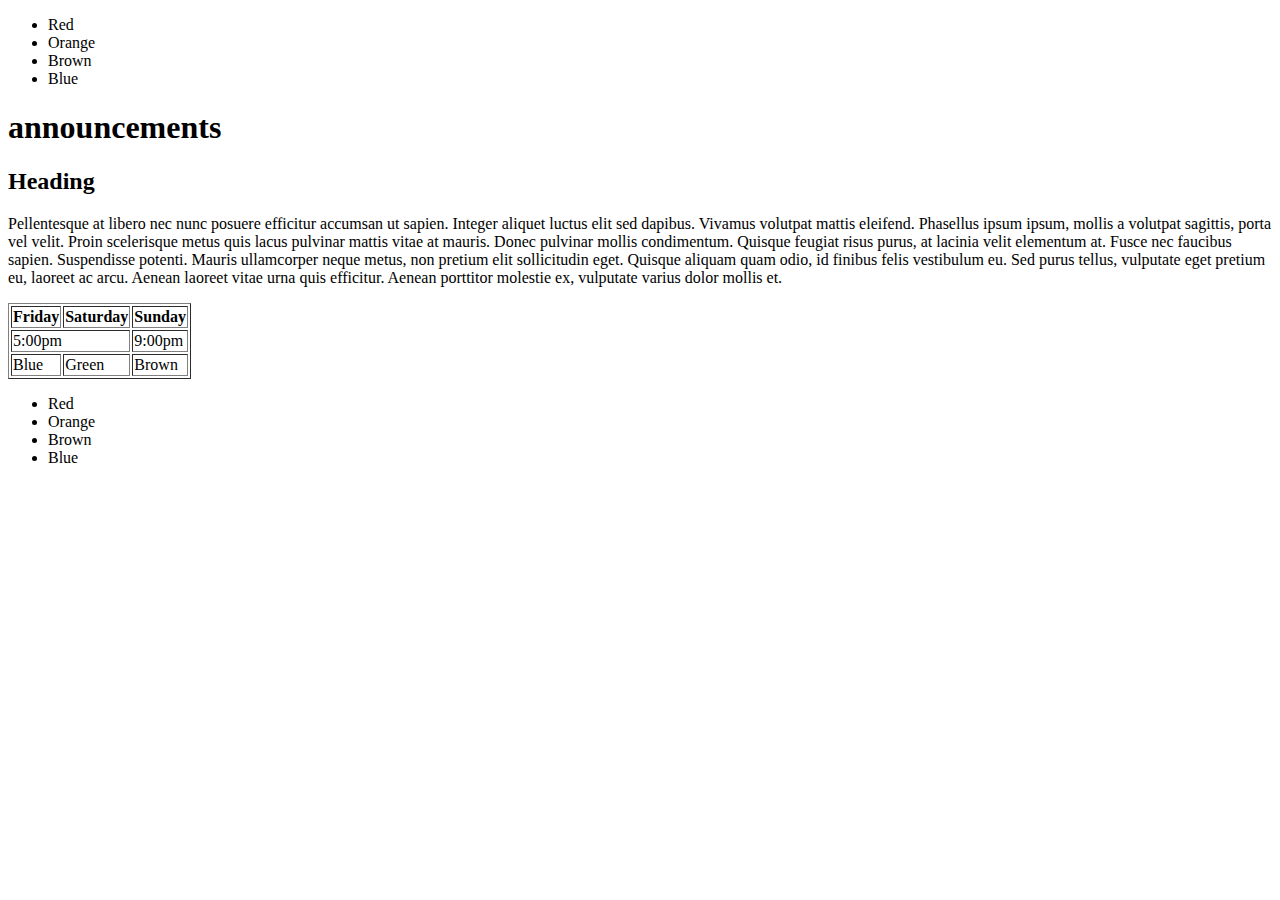
<file: html/gps/index.html>
<!DOCTYPE html>
<html lang="en">
<head>
  <title>CTA</title>
  <meta name="description" content="CTA news"/>
  <meta name="author" content="josh and Andy"/>
  <meta charset="utf-8"/>
  <link rel="stylesheet" type="text/css" href="">
</head>
<body>
  <header>
    <nav>
      <ul>
        <li>Red</li>
        <li>Orange</li>
        <li>Brown</li>
        <li>Blue</li>
      </ul>
    </nav>
  </header>
  <main>
    <section id="announcements">
      <h1>announcements</h1>
      <article>
      <h2>Heading</h2>
      <p>Pellentesque at libero nec nunc posuere efficitur accumsan ut sapien. Integer aliquet luctus elit sed dapibus. Vivamus volutpat mattis eleifend. Phasellus ipsum ipsum, mollis a volutpat sagittis, porta vel velit. Proin scelerisque metus quis lacus pulvinar mattis vitae at mauris. Donec pulvinar mollis condimentum. Quisque feugiat risus purus, at lacinia velit elementum at. Fusce nec faucibus sapien. Suspendisse potenti. Mauris ullamcorper neque metus, non pretium elit sollicitudin eget. Quisque aliquam quam odio, id finibus felis vestibulum eu. Sed purus tellus, vulputate eget pretium eu, laoreet ac arcu. Aenean laoreet vitae urna quis efficitur. Aenean porttitor molestie ex, vulputate varius dolor mollis et.</p>
      </article>
    </section>
  </main>
  <aside>
   <table border="1px">
    <thead>
      <tr>
        <th>Friday</th>
        <th>Saturday</th>
        <th>Sunday</th>
      </tr>
    </thead>
    <tfoot>
      <tr>
        <td>Blue</td>
        <td>Green</td>
        <td>Brown</td>
     </tr>
    </tfoot>
    <tbody>
      <tr>
        <td colspan="2">5:00pm</td>

        <td>9:00pm</td>
      </tr>
    </tbody>

   </table>
  </aside>
  <footer>
    <nav>
      <ul>
        <li>Red</li>
        <li>Orange</li>
        <li>Brown</li>
        <li>Blue</li>
      </ul>
    </nav>
  </footer>
</body>
</html>
</file>
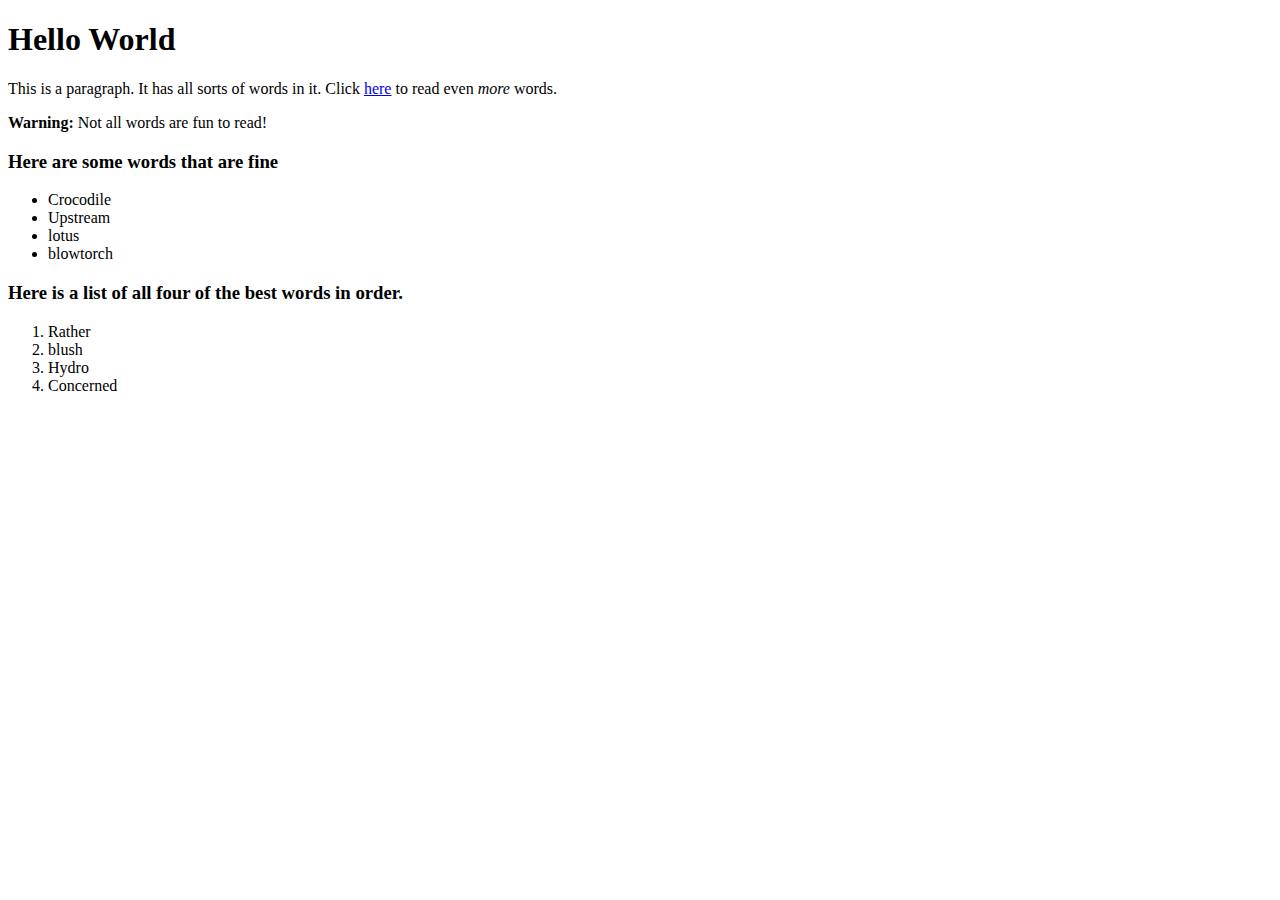
<file: html/web_basics/index.html>
<!DOCTYPE html>
<html>
<head>
  <title>A site with words</title>
</head>
<body>
  <h1>Hello World</h1>
    <p>This is a paragraph. It has all sorts of words in it. Click <a href="https://www.rottentomatoes.com">here</a> to read even <em>more</em> words.</p>


    <p><strong>Warning:</strong> Not all words are fun to read!</p>

    <h3>Here are some words that are fine</h3>

    <ul>
      <li>Crocodile</li>
      <li>Upstream</li>
      <li>lotus</li>
      <li>blowtorch</li>
    </ul>

    <h3> Here is a list of all four of the best words in order.</h3>
    <ol>
      <li>Rather</li>
      <li>blush</li>
      <li>Hydro</li>
      <li>Concerned</li>
    </ol>




</body>
</html>
</file>
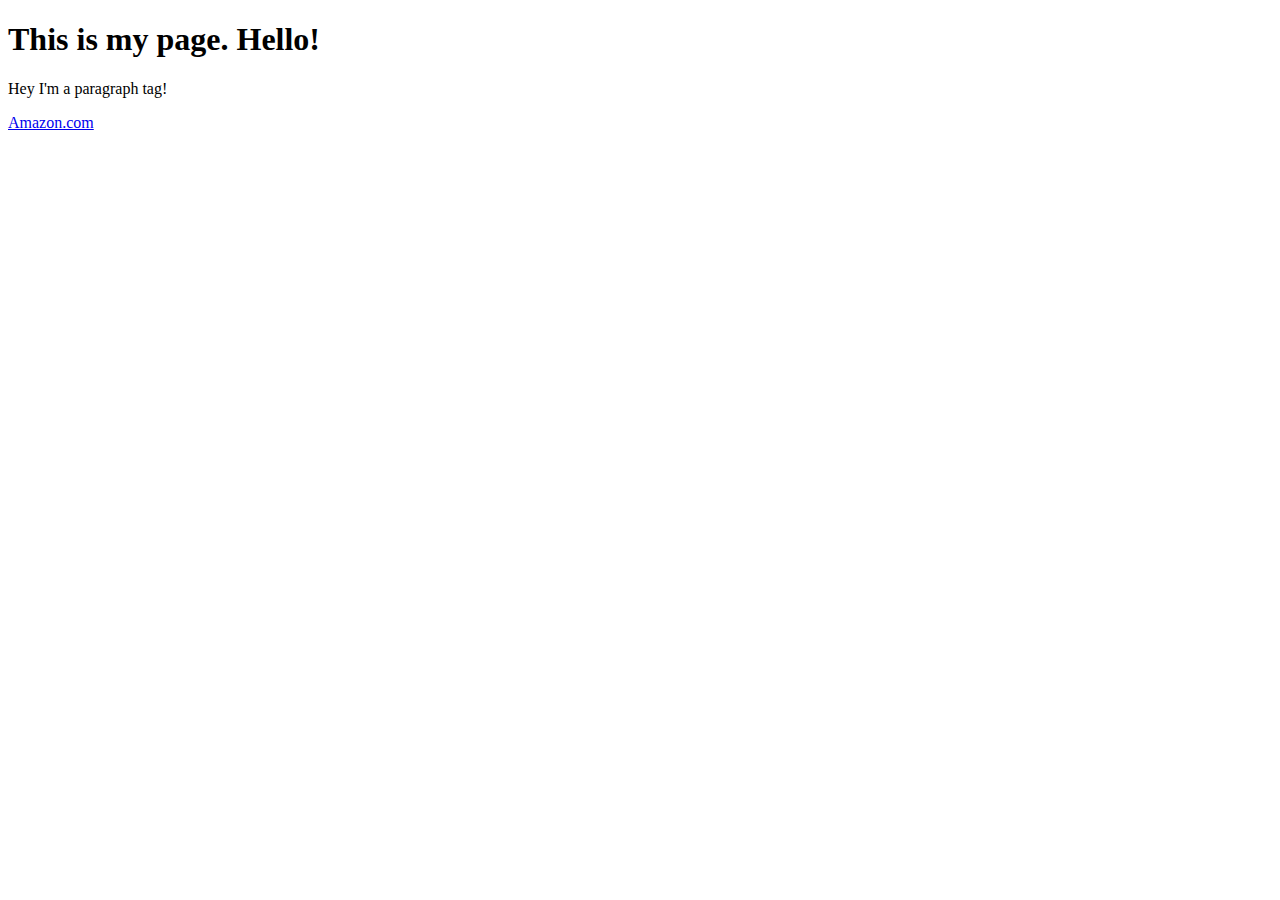
<file: web_dev/client_side_js/index.html>
<!DOCTYPE html>
<html>
  <head>
    <meta charset="utf-8">
    <link type="text/css" href="styles.css" rel="stylesheet">
    <title>Our Test Page</title>
  </head>
  <body>
    <h1 id="title" style="color: rgb(0, 0, 0);">This is my page. Hello!</h1>
    <p>Hey I'm a paragraph tag!</p>
    <p><a href="www.amazon.com">Amazon.com</a></p>
  <script src="scripts.js"></script>
  </body>
</html>
</file>
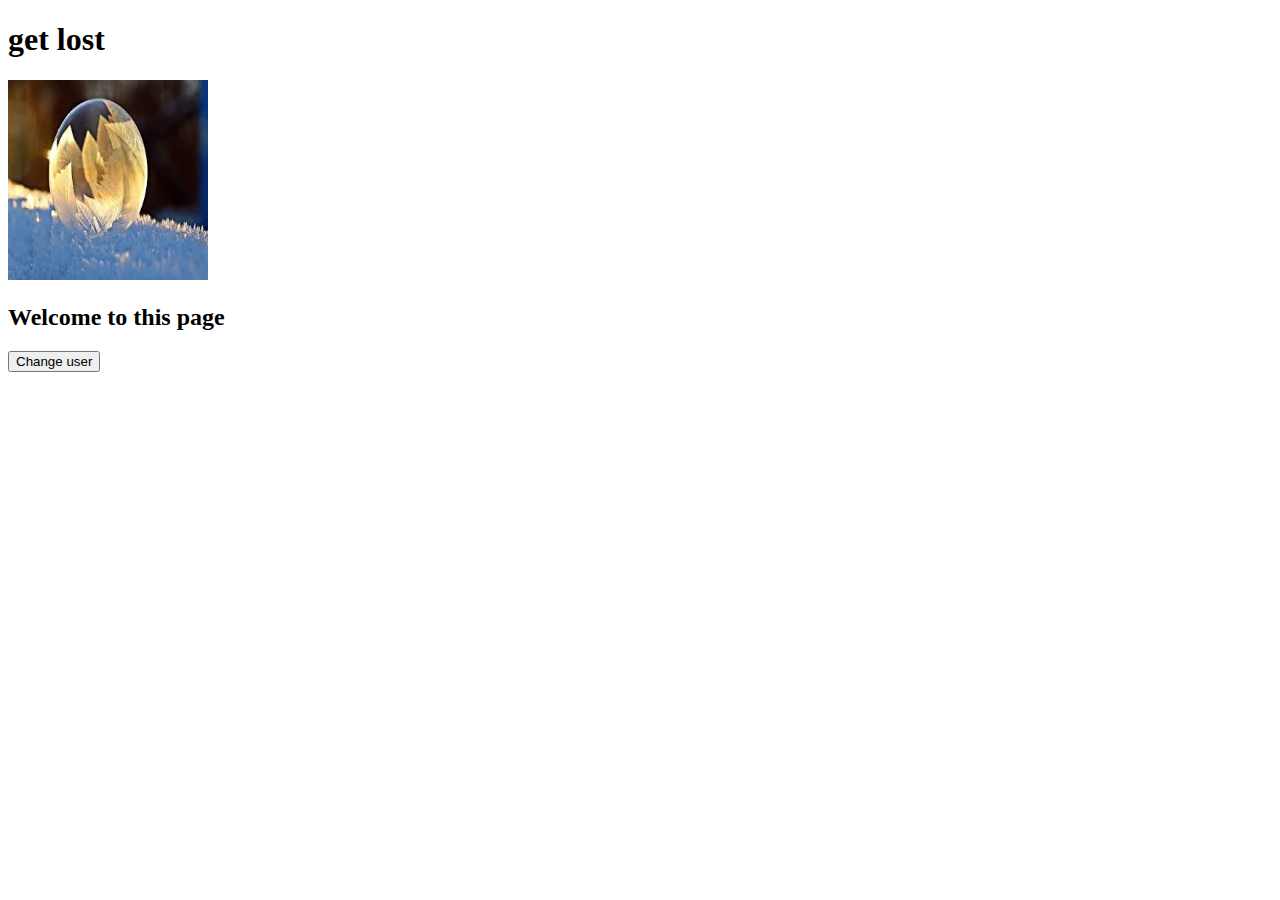
<file: web_dev/jquery/project/index.html>
<!DOCTYPE html>
<html lang="en">
<head>
  <title></title>
  <meta name="description" content=""/>
  <meta name="" content=""/>
  <meta charset="utf-8"/>
  <link rel="stylesheet" type="text/css" href="">
</head>
<body>
 <h1>HELLO!!!!</h1>

  <img height= 200px width = 200px id="ice" src="download.jpg"/>
  <!-- <img height= 200px width = 200px id="trees" src="fall-autumn-red-season.jpg"/> -->

 <h2>Welcome to this page</h2>

  <p id="paragraph">This page has been created to be later deleted.This page has been created to be later deleted.This page has been created to be later deleted.This page has been created to be later deleted.This page has been created to be later deleted.This page has been created to be later deleted.This page has been created to be later deleted.This page has been created to be later deleted.</p>



<button>Change user</button>
<script src="jquery.js"></script>
<script src="scripts.js"></script>
</body>
</html>
</file>
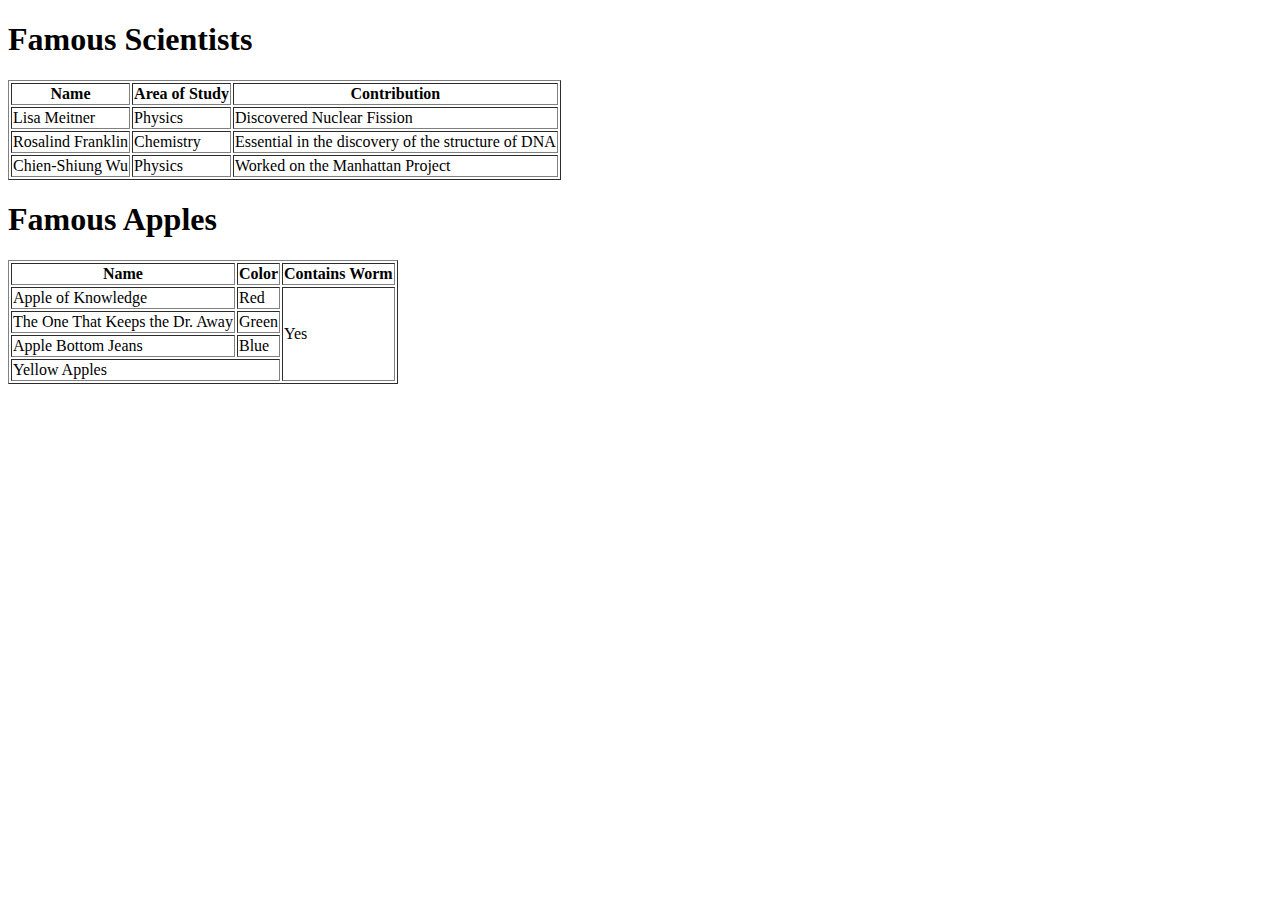
<file: html/table-practice.html>
<!DOCTYPE html>
<html>
<head>
  <title>Table Practice</title>
</head>
<body>
<h1>Famous Scientists</h1>
<table border=“1”>
    <tr>
        <th>Name</th>
        <th>Area of Study</th>
        <th>Contribution</th>
    </tr>
    <tr>
        <td>Lisa Meitner</td>
        <td>Physics</td>
        <td>Discovered Nuclear Fission</td>
    </tr>
    <tr>
        <td>Rosalind Franklin</td>
        <td>Chemistry</td>
        <td>Essential in the discovery of the structure of DNA </td>
    </tr>
    <tr>
        <td>Chien-Shiung Wu</td>
        <td>Physics</td>
        <td>Worked on the Manhattan Project</td>
    </tr>
</table>

<h1>Famous Apples</h1>
<table border="1">
  <tr>
    <th>Name</th>
    <th>Color</th>
    <th>Contains Worm</th>
  </tr>
  <tr>
    <td>Apple of Knowledge</td>
    <td>Red</td>
    <td rowspan="4">Yes</td>
  </tr>
  <tr>
    <td>The One That Keeps the Dr. Away</td>
    <td>Green</td>

  </tr>
  <tr>
    <td>Apple Bottom Jeans</td>
    <td>Blue</td>
  </tr>
  <tr>
    <td colspan="2">Yellow Apples</td>
  </tr>
</table>

</body>
</html>
</file>
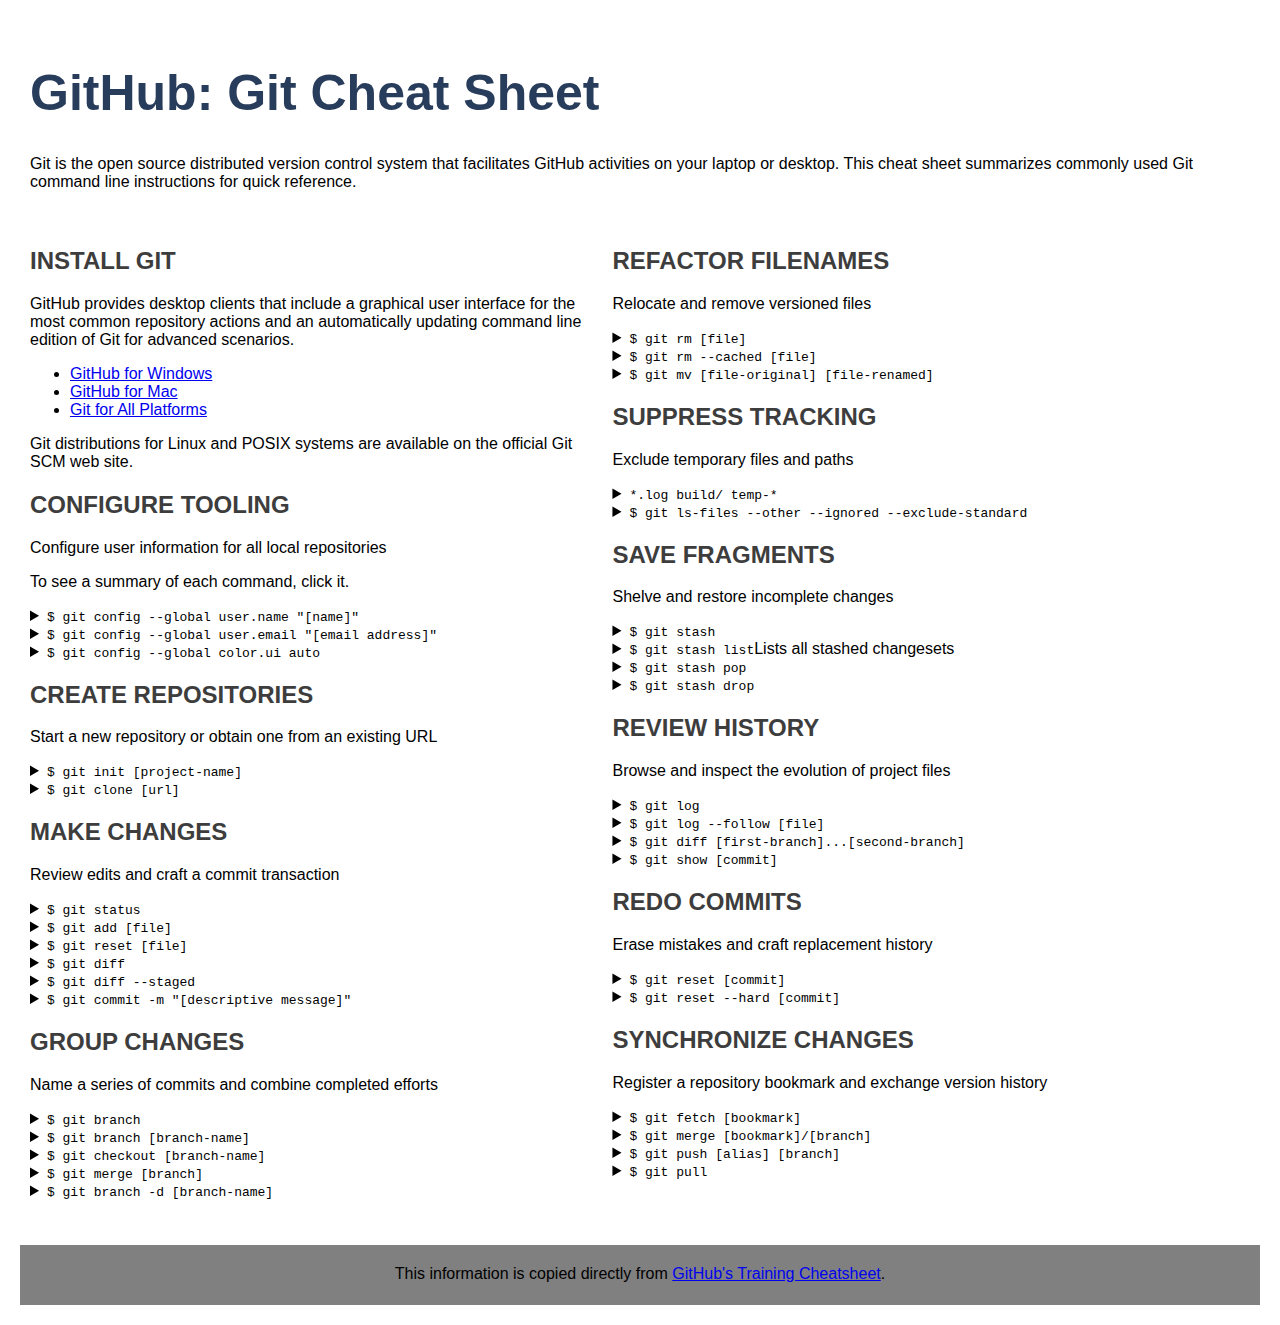
<file: css/gps/gps2-1.html>
<!--
Write your names here:
1.Josh
2.
We spent [1] hours on this challenge.
-->

<!-- This challenge uses HTML5 syntax that may not be available in all browsers (It works in Chrome and Safari, from my testing. (<details> and<summary>). -->

<!DOCTYPE html>
<html lang="en">
  <head>
    <meta charset="UTF-8">
    <link rel="stylesheet" href="gps2-1.css">  <!-- Insert a link to the stylesheet here -->
    <title>Git Cheat Sheet</title>
  </head>

  <body>
    <header>
      <h1>GitHub: Git Cheat Sheet</h1>
      <p>Git is the open source distributed version control system that
        facilitates GitHub activities on your laptop or desktop.
        This cheat sheet summarizes commonly used Git command line
        instructions for quick reference.</p>
    </header>

    <section class="column-1">
      <article>
        <h2>INSTALL GIT</h2>
        <p>GitHub provides desktop clients that include a graphical user
        interface for the most common repository actions and an automatically
        updating command line edition of Git for advanced scenarios.</p>
        <ul>
          <li><a href="https://windows.github.com">GitHub for Windows</a></li>
          <li><a href="https://mac.github.com">GitHub for Mac</a></li>
          <li><a href="http://git-scm.com">Git for All Platforms</a></li>
        </ul>

        Git distributions for Linux and POSIX systems are available on the
        official Git SCM web site.
      </article>

      <article>
        <h2>CONFIGURE TOOLING</h2>
        <p>Configure user information for all local repositories</p>
        <p> To see a summary of each command, click it.</p>

        <details>
          <summary><code>$ git config --global user.name "[name]"</code></summary>
          <p>Sets the name you want attached to your commit transactions</p>
        </details>

        <details>
          <summary><code>$ git config --global user.email "[email address]"</code></summary>
          <p>Sets the email you want atached to your commit transactions</p>
        </details>

        <details>
          <summary><code>$ git config --global color.ui auto</code></summary>
          <p>Enables helpful colorization of command line output</p>
        </details>
      </article>

      <article>
        <h2>CREATE REPOSITORIES</h2>
        <p>Start a new repository or obtain one from an existing URL</p>

        <details>
          <summary><code>$ git init [project-name]</code></summary>
          <p>Creates a new local repository with the specified name</p>
        </details>

        <details>
          <summary><code>$ git clone [url]</code></summary>
          <p>Downloads a project and its entire version history</p>
        </details>
      </article>

      <article>
        <h2>MAKE CHANGES</h2>
        <p>Review edits and craft a commit transaction</p>

        <details>
          <summary><code>$ git status</code></summary>
          <p>Lists all new or modified files to be committed</p>
        </details>

        <details>
          <summary><code>$ git add [file]</code></summary>
          <p>Snapshots the file in preparation for versioning</p>
        </details>

        <details>
          <summary><code>$ git reset [file]</code></summary>
          <p>Unstages the file, but preserve its contents</p>
        </details>

        <details>
          <summary><code>$ git diff</code></summary>
          <p>Shows file differences not yet staged</p>
        </details>

        <details>
          <summary><code>$ git diff --staged</code></summary>
          <p>Shows file differences between staging and the last file version</p>
        </details>

        <details>
          <summary><code>$ git commit -m "[descriptive message]"</code></summary>
          <p>Records file snapshots permanently in version history</p>
        </details>
      </article>

      <article>
        <h2>GROUP CHANGES</h2>
        <p>Name a series of commits and combine completed efforts</p>

        <details>
          <summary><code>$ git branch</code></summary>
          <p>Lists all local branches in the current repository</p>
        </details>

        <details>
          <summary><code>$ git branch [branch-name]</code></summary>
          <p>Creates a new branch</p>
        </details>

        <details>
          <summary><code>$ git checkout [branch-name]</code></summary>
          <p>Switches to the specified branch and updates the working directory</p>
        </details>

        <details>
          <summary><code>$ git merge [branch]</code></summary>
          <p>Combines the specified branch’s history into the current branch</p>
        </details>

        <details>
          <summary><code>$ git branch -d [branch-name]</code></summary>
          <p>Deletes the specified branch</p>
        </details>
      </article>
    </section>

    <section class="column-2">
      <article>
        <h2>REFACTOR FILENAMES</h2>
        <p>Relocate and remove versioned files</p>

        <details>
          <summary><code>$ git rm [file]</code></summary>
          <p>Deletes the file from the working directory and stages the deletion</p>
        </details>

        <details>
          <summary><code>$ git rm --cached [file]</code></summary>
          <p>Removes the file from version control but preserves the file locally</p>
        </details>

        <details>
          <summary><code>$ git mv [file-original] [file-renamed]</code></summary>
          <p>Changes the file name and prepares it for commit</p>
        </details>
      </article>

      <article>
        <h2>SUPPRESS TRACKING</h2>
        <p>Exclude temporary files and paths</p>

        <details>
          <summary><code>*.log
                    build/
                    temp-*
          </code></summary>
          <p>A text file named .gitignore suppresses accidental versioning of files and paths matching the specified paterns</p>
        </details>

        <details>
          <summary><code>$ git ls-files --other --ignored --exclude-standard</code></summary>
          <p>Lists all ignored files in this project</p>
        </details>
      </article>

      <article>
        <h2>SAVE FRAGMENTS</h2>
        <p>Shelve and restore incomplete changes</p>

        <details>
          <summary><code>$ git stash</code></summary>
          <p>Temporarily stores all modified tracked files</p>
        </details>

        <details>
          <summary><code>$ git stash list</code>Lists all stashed changesets</summary>
          <p></p>
        </details>

        <details>
          <summary><code>$ git stash pop</code></summary>
          <p>Restores the most recently stashed files</p>
        </details>

        <details>
          <summary><code>$ git stash drop</code></summary>
          <p>Discards the most recently stashed changeset</p>
        </details>

      </article>

      <article>
        <h2>REVIEW HISTORY</h2>
        <p>Browse and inspect the evolution of project files</p>

        <details>
          <summary><code>$ git log</code></summary>
          <p>Lists version history for the current branch</p>
        </details>

        <details>
          <summary><code>$ git log --follow [file]</code></summary>
          <p>Lists version history for a file, including renames</p>
        </details>

        <details>
          <summary><code>$ git diff [first-branch]...[second-branch]</code></summary>
          <p>Shows content differences between two branches</p>
        </details>

        <details>
          <summary><code>$ git show [commit]</code></summary>
          <p>Outputs metadata and content changes of the specified commit</p>
        </details>
      </article>

      <article>
        <h2>REDO COMMITS</h2>
        <p>Erase mistakes and craft replacement history</p>

        <details>
          <summary><code>$ git reset [commit]</code></summary>
          <p>Undoes all commits after [commit], preserving changes locally</p>
        </details>

        <details>
          <summary><code>$ git reset --hard [commit]</code></summary>
          <p>Discards all history and changes back to the specified commit</p>
        </details>
      </article>

      <article>
        <h2>SYNCHRONIZE CHANGES</h2>
        <p>Register a repository bookmark and exchange version history</p>

        <details>
          <summary><code>$ git fetch [bookmark]</code></summary>
          <p>Downloads all history from the repository bookmark</p>
        </details>

        <details>
          <summary><code>$ git merge [bookmark]/[branch]</code></summary>
          <p>Combines bookmark’s branch into current local branch</p>
        </details>

        <details>
          <summary><code>$ git push [alias] [branch]</code></summary>
          <p>Uploads all local branch commits to GitHub</p>
        </details>

        <details>
          <summary><code>$ git pull</code></summary>
          <p>Downloads bookmark history and incorporates changes</p>
        </details>
      </article>
    </section>

    <footer>
      This information is copied directly from <a href="https://training.github.com/kit/downloads/github-git-cheat-sheet.pdf">GitHub's Training Cheatsheet</a>.
    </footer>

  <!-- I am starting to feel more comfortable with basic CSS. When it comes to positioning many elements I still have a lot of trouble and my layout tends to break often.  -->

  </body>
</html>
</file>
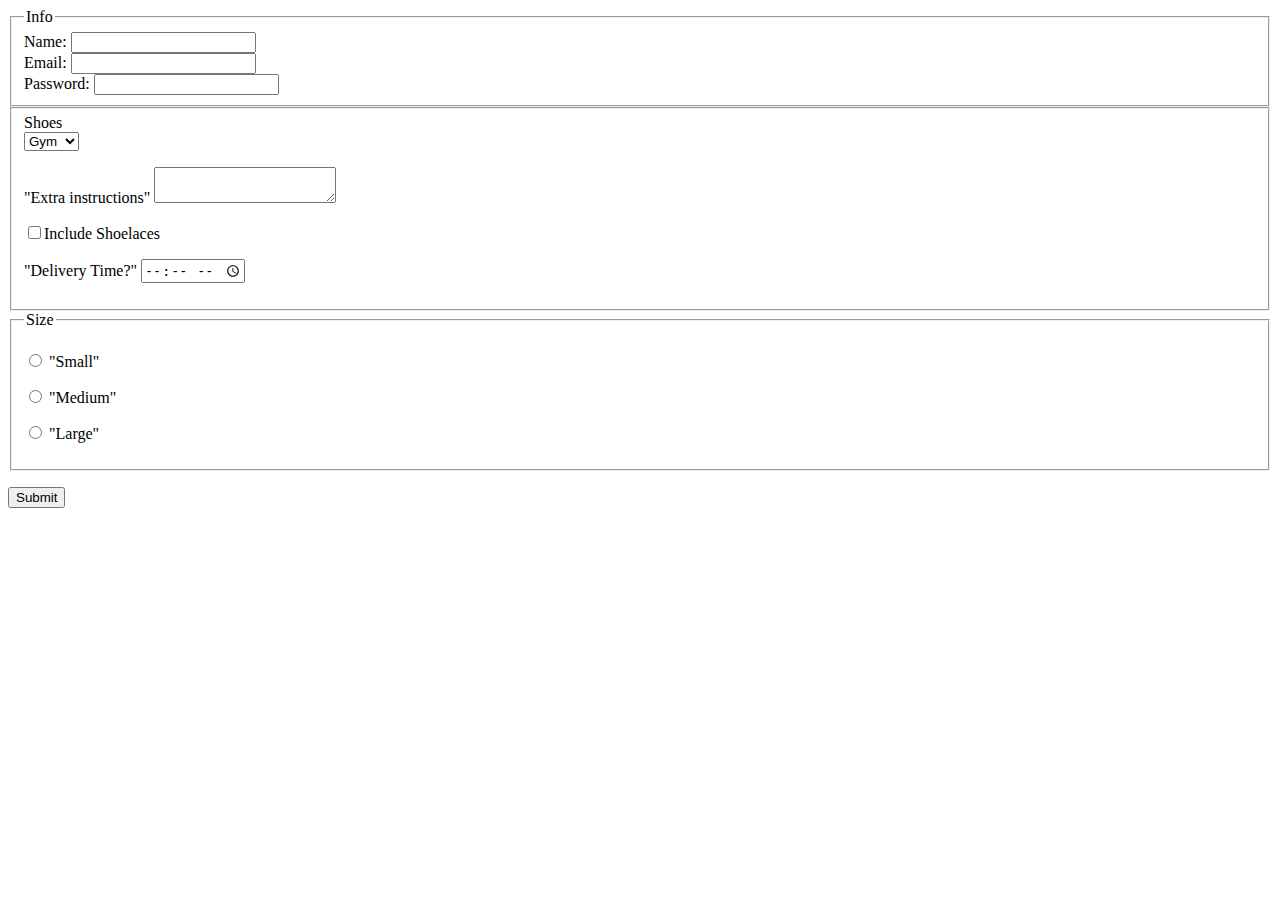
<file: html/forms/practice-form.html>
<!DOCTYPE html>
<html>
<head>
  <title>Form</title>
</head>
<body>
  <form action="success.html" method="post">
    <fieldset name="user info">
      <legend>Info</legend>
      <div>
        <label>Name:</label>
          <input type="custname" name="username">
      </div>
      <div>
        <label>Email:</label>
          <input type="email" name="email">
      </div>
      <div>
        <label>Password:</label>
          <input type="password" name="password">
      </div>
    </fieldset>
    <fieldset>
      <label>Shoes</label>
    <div>
      <select name="Type of shoe">
        <p>
          <label>
          <option value="gym" name="gym">Gym</option>
          </label>
        </p>
        <p>
          <label>
          <option value="boots" name="boots">boots</option>
          </label>
        </p>
        <p>
          <label>
          <option value="flats" name="flats">flats</option>
          </label>
        </p>
      </select>
      </div>
      <p>
    <label>
    "Extra instructions"
    <textarea></textarea>
    </label>
    </p>
    <p>
    <label>
      <input type="checkbox" name="option one" value="Include shoelaces">Include Shoelaces
    </label>
    </p>
    <p>
    <label>
      "Delivery Time?"
      <input type="time" min="11:00" max="21:00" step="900" name="delivery">
    </label>
    </p>
  </fieldset>
  <fieldset>
  <legend>Size</legend>
    <p>
     <label>
       <input type="radio" name="small" value="small">
       "Small"
      </label>
    </p>
    <p>
      <label>
       <input type="radio" name="medium" value="medium">
       "Medium"
       </label>
    </p>
    <p>
      <label>
        <input type="radio" name="large" value="large">
       "Large"
      </label>

    </p>
  </fieldset>


<p>
<button>Submit</button>
</p>
</form>





</body>
</html>
</file>
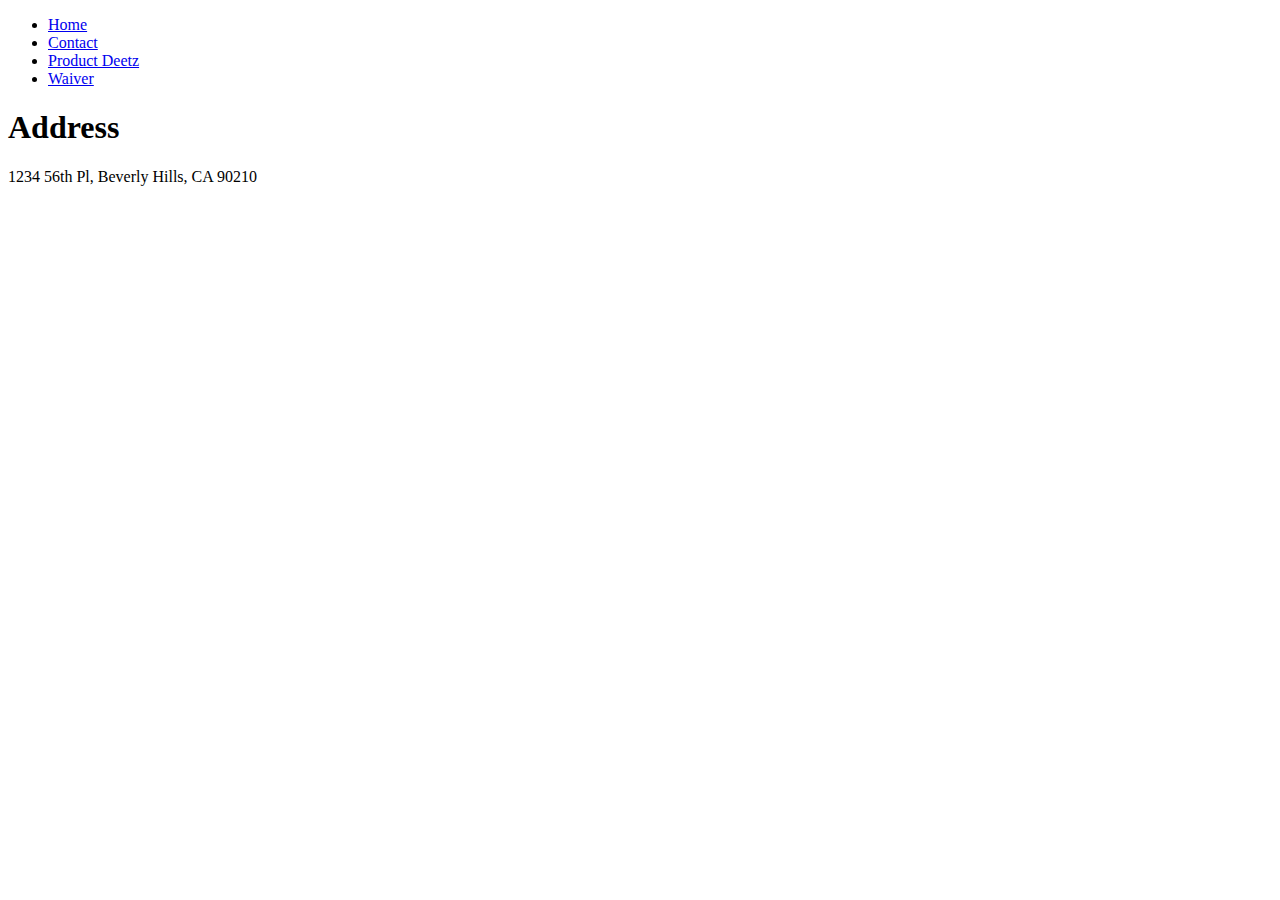
<file: html/moon_bootz/contact.html>
<!DOCTYPE html>
<html>
<head>
  <title>Moon Bootz Contact</title>
</head>
<body>
<header>
    <ul>
      <li><a href="index.html">Home</a></li>
      <li><a href="contact.html">Contact</a></li>
      <li><a href="product_details.html">Product Deetz</a></li>
      <li><a href="legal/waiver.html">Waiver</a></li>
    </ul>
  </header>
  <h1>Address</h1>
  <p>1234 56th Pl, Beverly Hills, CA 90210</p>
</body>
</html>
</file>
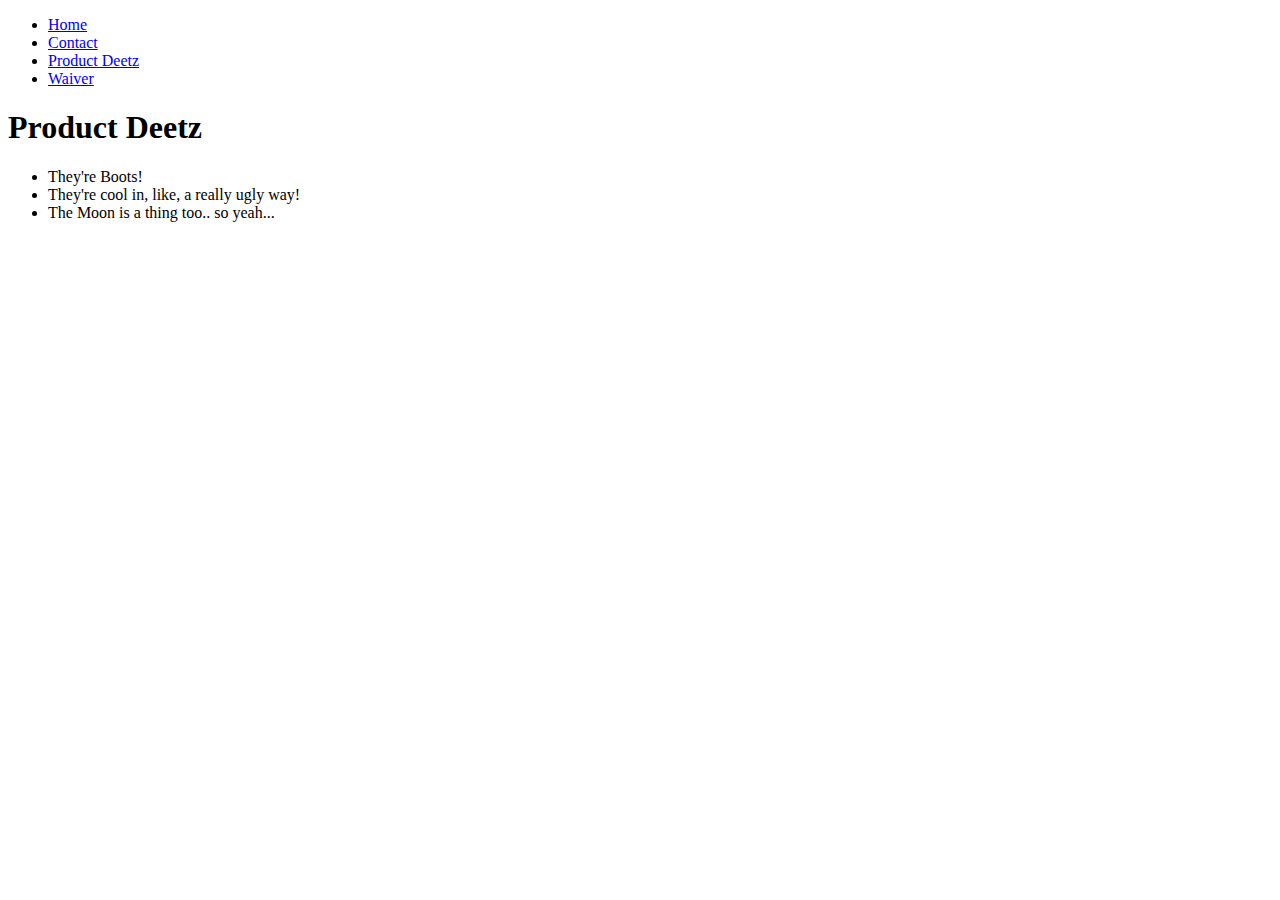
<file: html/moon_bootz/product_details.html>
<!DOCTYPE html>
<html>
<head>
  <title>Moon Bootz Product Deetz</title>
</head>
<body>
<header>
    <ul>
      <li><a href="index.html">Home</a></li>
      <li><a href="contact.html">Contact</a></li>
      <li><a href="product_details.html">Product Deetz</a></li>
      <li><a href="legal/waiver.html">Waiver</a></li>
    </ul>
  </header>
  <h1>Product Deetz</h1>
  <ul>
    <li> They're Boots!</li>
    <li> They're cool in, like, a really ugly way! </li>
    <li> The Moon is a thing too.. so yeah...</li>
  </ul>
</body>
</html>
</file>
<file: web_dev/client_side_js/styles.css>
h1 {
  color: rgb(0, 0, 0);
}
</file>
<file: css/gps/gps2-1.css>
body {
  font-family: 'helvetica', sans-serif;
  margin: 20px;
  background-color: white;
}

.column-1, .column-2 {
  display: inline-block;
  width: 45%;
  padding: 10px;
 }

header {
  background-image: url("http://1.bp.blogspot.com/-aLz66ej-zdQ/UVmu0WOQaiI/AAAAAAAAFIM/hLG0Y9cf43c/s1600/wet-graph-paper-seamless-background.jpg");;
  padding: 10px;
}

h1 {
  color: #283C5B;
  font-size: 50px;

}

h2{
  color: #3d3d3d;
}
footer {
  background-color: grey;
  height: 40px;
  text-align: center;
  padding-top: 20px;
  margin-top: 35px;

  }

.column-2 {

  vertical-align: top;

}
</file>
